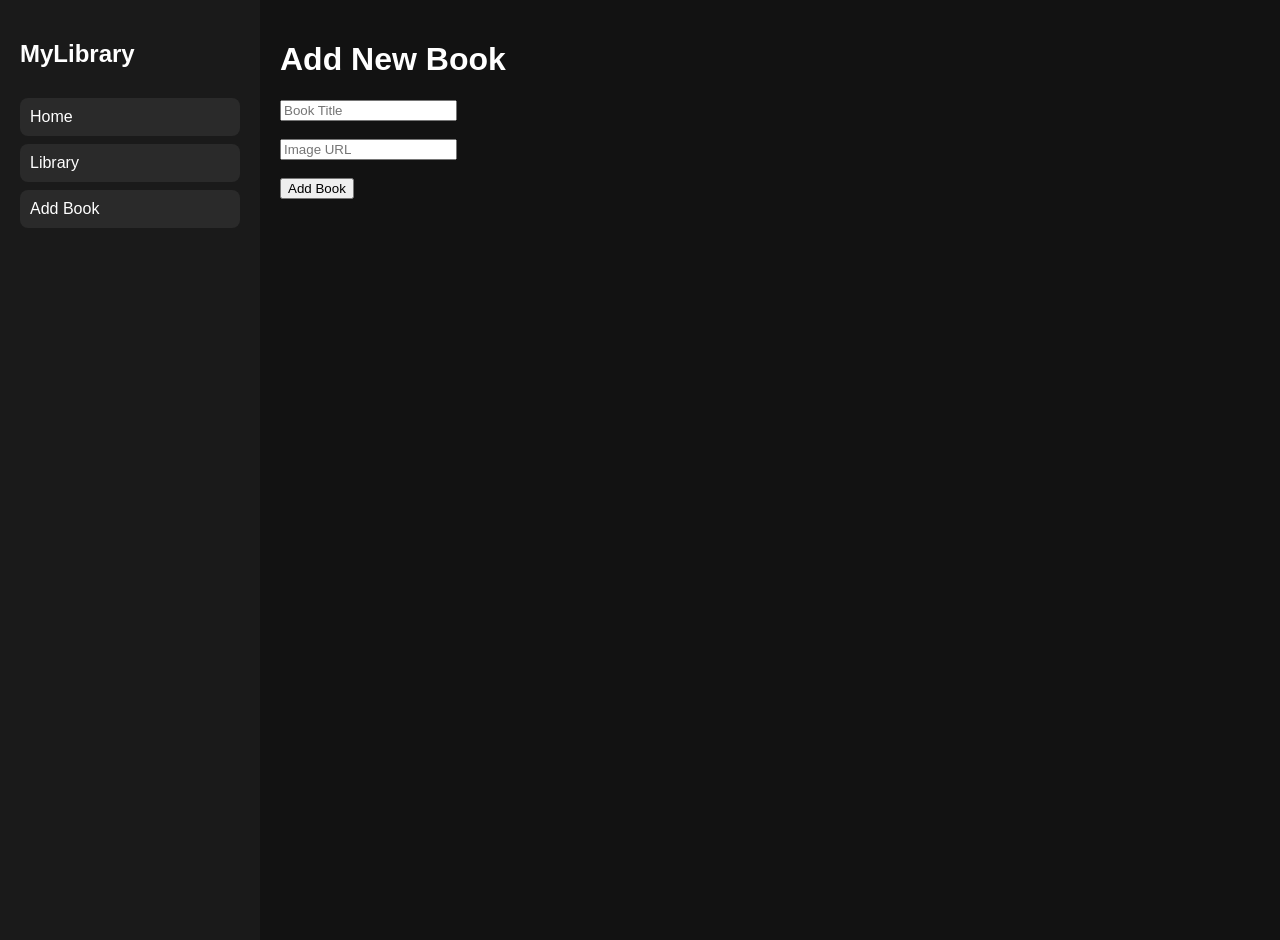
<file: add-book.html>
<!DOCTYPE html>
<html>
<head>
  <title>Add Book</title>
  <link rel="stylesheet" href="style.css">
</head>
<body>

<div class="container">

  <div class="sidebar">
    <h2>MyLibrary</h2>
    <a href="index.html">Home</a>
    <a href="library.html">Library</a>
    <a href="add-book.html">Add Book</a>
  </div>

  <div class="main">
    <h1>Add New Book</h1>

    <form id="bookForm">
      <input type="text" id="title" placeholder="Book Title" required><br><br>
      <input type="text" id="image" placeholder="Image URL" required><br><br>
      <button type="submit">Add Book</button>
    </form>

  </div>

</div>

<script src="script.js"></script>
</body>
</html>
</file>
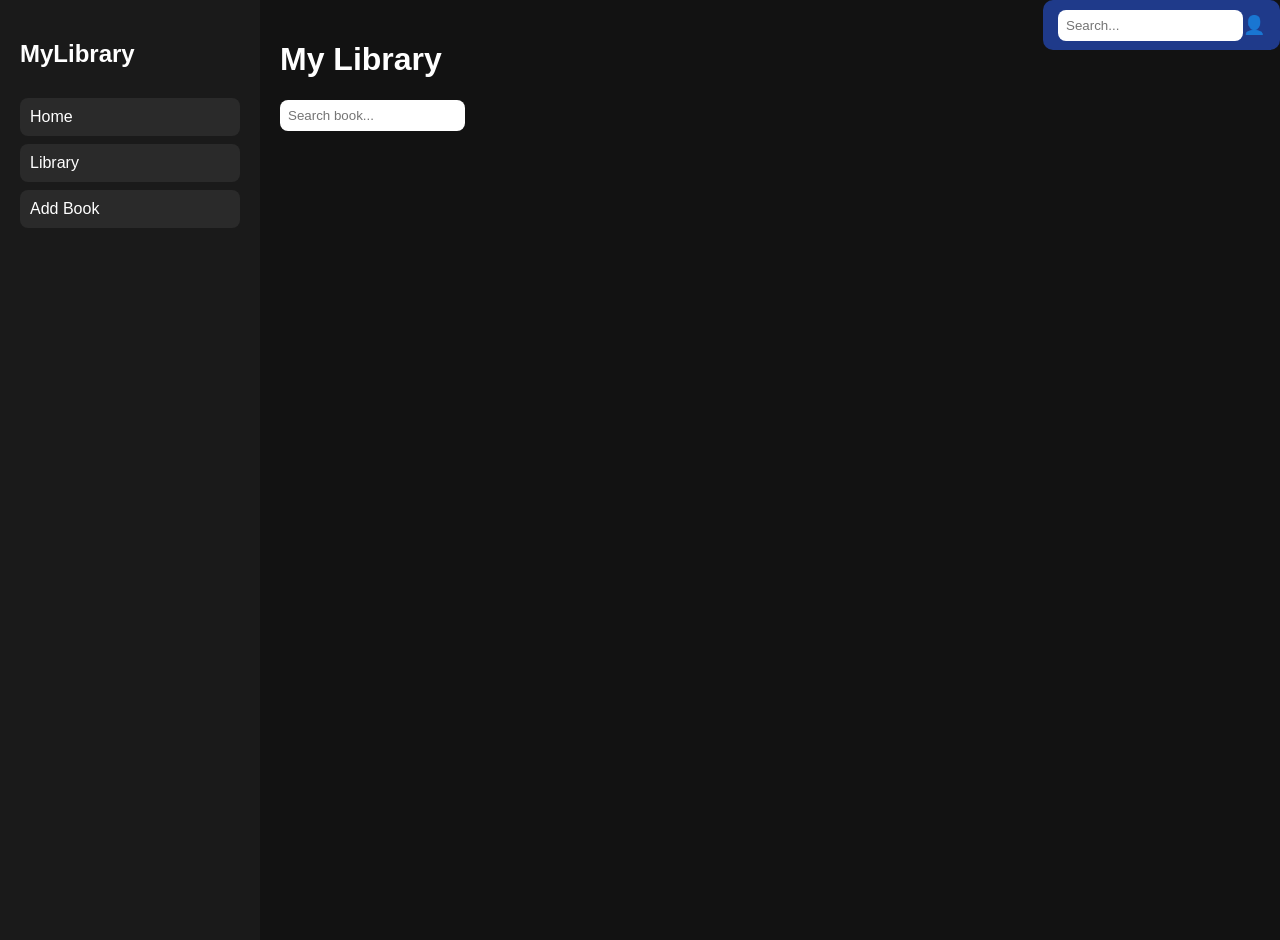
<file: library.html>
<!DOCTYPE html>
<html>
<head>
  <title>Library</title>
  <link rel="stylesheet" href="style.css">
</head>
<body>

<div class="container">

  <div class="sidebar">
    <h2>MyLibrary</h2>
    <a href="index.html">Home</a>
    <a href="library.html">Library</a>
    <a href="add-book.html">Add Book</a>
  </div>

  <div class="main">
    <h1>My Library</h1>

    <input type="text" id="searchInput" placeholder="Search book..." />

    <div class="books" id="bookList"></div>
  </div>
  <div class="topbar">
  <input type="text" id="searchInput" placeholder="Search..." />
  <div class="profile">👤</div>
</div>

</div>

<script src="script.js"></script>

</body>
</html>
</file>
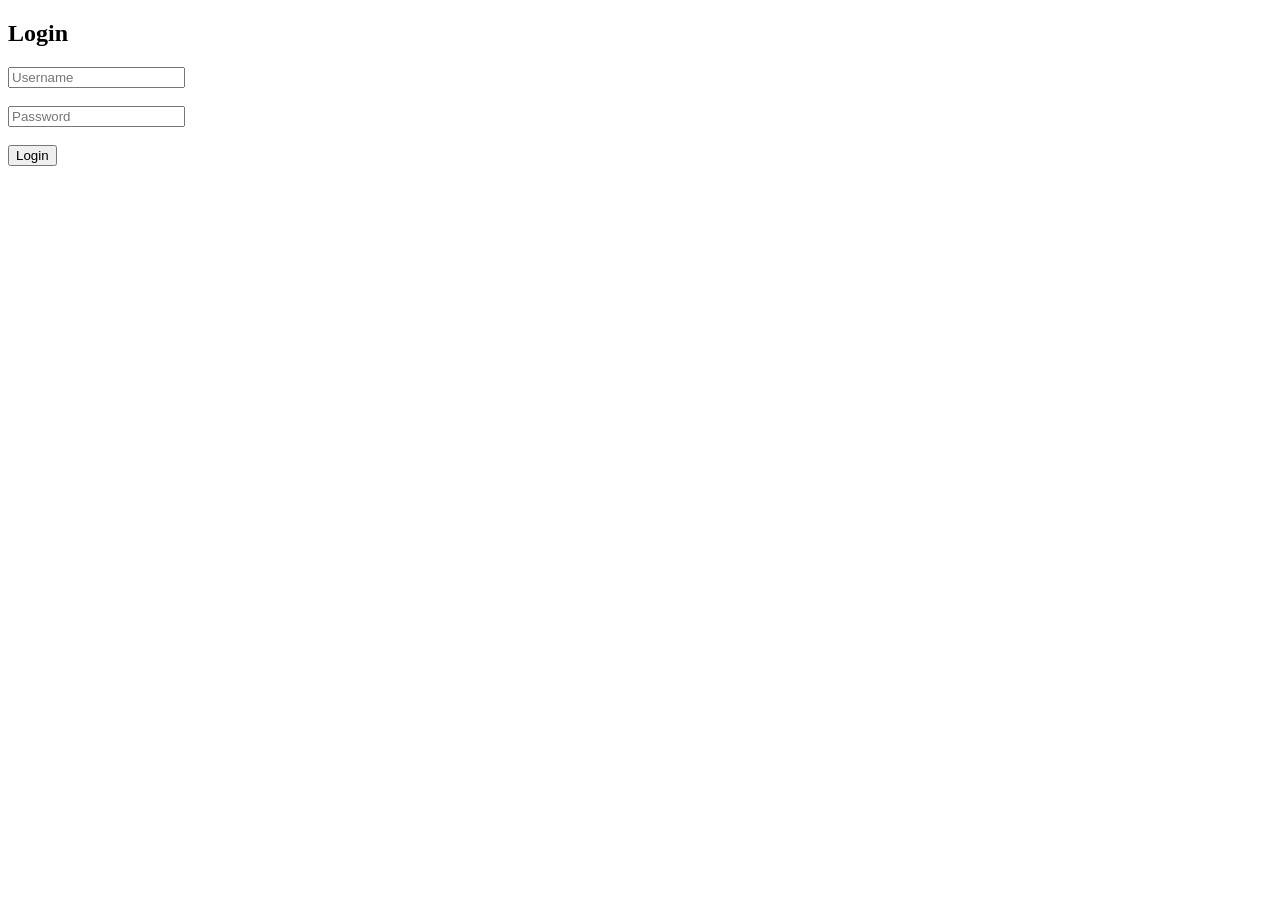
<file: login.html>
<!DOCTYPE html>
<html>
<head>
  <title>Login</title>
</head>
<body>

<h2>Login</h2>

<input type="text" id="username" placeholder="Username"><br><br>
<input type="password" id="password" placeholder="Password"><br><br>

<button onclick="login()">Login</button>

<script>
async function login() {
  let res = await fetch("/login", {
    method: "POST",
    headers: {"Content-Type": "application/json"},
    body: JSON.stringify({
      username: username.value,
      password: password.value
    })
  });

  let data = await res.json();

  if (data.success) {
    alert("Login success!");
    window.location.href = "index.html";
  } else {
    alert("Login failed");
  }
}
</script>

</body>
</html>
</file>
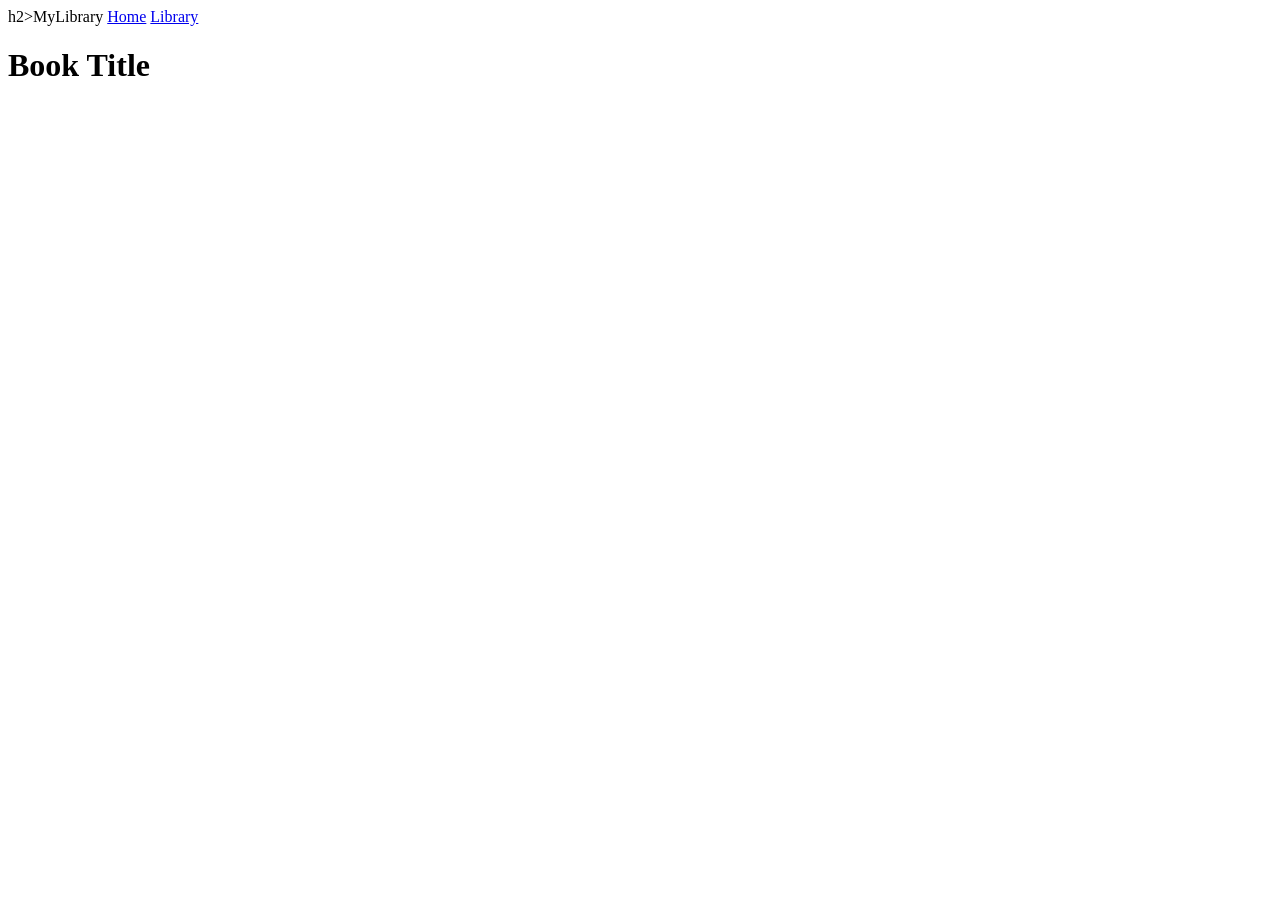
<file: read.html>
<!DOCTYPE html>
<html lang="en">
<head>
    <meta charset="UTF-8">
    <meta name="viewport" content="width=device-width, initial-scale=1.0">
    <title>Document</title>
</head>
<body>
    
    <div class="container">

        <div class="sidebar">
            h2>MyLibrary</h2>
            <a href="index.html">Home</a>
            <a href="library.html">Library</a>
        </div>

        <div class="main">
            <h1>Book Title</h1>
            <img id="bookImage" widht="200">
            <p id="bookContent"></p>
        </div>

    </div>

    <script>
        let book = JSON.parse(localStorage.getItem("selectedBook"));

        if (book) {
            document.getElementById("bookTitle").innertext = book.title;
            document.getElementById("bookImage").src = book.image;
            document.getElementById("bookContent").textContent = book.content || "No content yet...";
        
        }
    </script>
    
</body>
</html>
</file>
<file: style.css>
body {
  margin: 0;
  font-family: 'Segoe UI', sans-serif;
  background: #121212;
  color: white;
}

/* Layout */
.container {
  display: flex;
}

/* Sidebar */
.sidebar {
  width: 220px;
  background: #1a1a1a;
  height: 100vh;
  padding: 20px;
}

.sidebar h2 {
  margin-bottom: 30px;
}

.sidebar a {
  display: block;
  padding: 10px;
  margin: 8px 0;
  background: #2a2a2a;
  border-radius: 8px;
  text-decoration: none;
  color: white;
  transition: 0.2s;
}

.sidebar a:hover {
  background: #3a3a3a;
}

/* Main */
.main {
  flex: 1;
  padding: 20px;
}

/* Topbar */
.topbar {
  height: 40px;
  background: #1f3a8a;
  border-radius: 10px;
  display: flex;
  justify-content: space-between;
  align-items: center;
  padding: 5px 15px;
  margin-bottom: 20px;
}

.search-bar {
  width: 350px;
  height: 20px; 
  background: #ccc;
  border-radius: 10px;
}

.profile {
  font-size: 18px;
}

/* Recommendation */
.recommend {
  display: flex;
  gap: 20px;
  background: #1e3a8a;
  padding: 20px;
  border-radius: 15px;
  margin-bottom: 20px;
}

.recommend img {
  border-radius: 10px;
}

.recommend button {
  margin-top: 10px;
  padding: 8px 15px;
  border: none;
  border-radius: 8px;
  background: white;
  cursor: pointer;
}

/* Books */
.books {
  display: grid;
  grid-template-columns: repeat(auto-fill, minmax(120px, 1fr));
  gap: 20px;
}

.book {
  background: #1e1e1e;
  padding: 10px;
  border-radius: 12px;
  text-align: center;
  transition: 0.2s;
}

.book:hover {
  transform: scale(1.05);
}

.book img {
  width: 100%;
  border-radius: 8px;
}

#searchInput {
  padding: 8px;
  border-radius: 8px;
  border: none;
}
</file>
